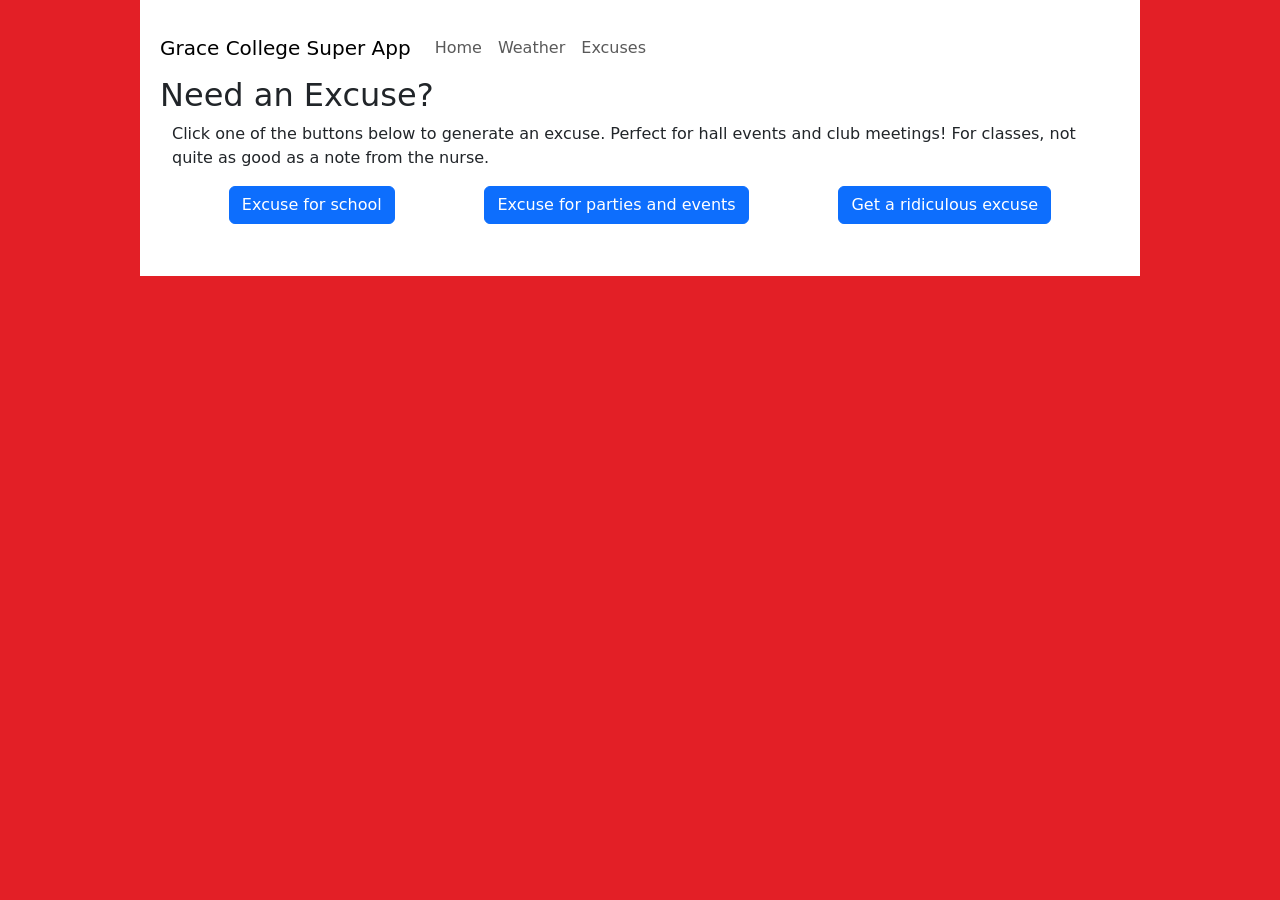
<file: excuses.html>
<!-- Page for excuse generation. Feature selected because of simplicity, humor, and because any college student will need an excuse at some point -->
<!DOCTYPE html>
<html lang="en">
<head>
    <meta charset="UTF-8">
    <meta name="viewport" content="width=device-width, initial-scale=1.0">
    <title>Excuses</title>
    <!-- Stylesheets. Namely, Bootstrap, the site-wide sheet, and the sheet for page-specific styles -->
    <link href="https://cdn.jsdelivr.net/npm/bootstrap@5.3.8/dist/css/bootstrap.min.css" rel="stylesheet" integrity="sha384-sRIl4kxILFvY47J16cr9ZwB07vP4J8+LH7qKQnuqkuIAvNWLzeN8tE5YBujZqJLB" crossorigin="anonymous">
    <link rel="stylesheet" href="css/styles.css">
</head>
<body>

    <!-- Standard navigation bar using Bootstrap -->
    <header class="navbar navbar-expand-lg">
        <a class="navbar-brand" href="#">Grace College Super App</a>
        <ul class="navbar-nav">
            <li class="nav-item">
                <a class="nav-link" href="./index.html">Home</a></li>
            <li class="nav-item">
                <a class="nav-link" href="./weather.html">Weather</a></li>
            <li class="nav-item">
                <a class="nav-link" href="./excuses.html">Excuses</a></li>
        </ul>
    </header>
    <h2>Need an Excuse?</h2>

    <div class="container">
            <span class="d-flex justify-content-center"><p>
                Click one of the buttons below to generate an excuse. Perfect for hall events and club meetings! For classes, not quite as good as a note from the nurse.
            </p></span>
        <div class="container mb-4 d-flex justify-content-around" id="button-container">
            <button class="btn btn-primary" id="school-button">Excuse for school</button>
            <button class="btn btn-primary" id="party-button">Excuse for parties and events</button>
            <button class="btn btn-primary" id="unbelievable-button">Get a ridiculous excuse</button>
        </div>
        
        <div id="excuse-container" class="container mb-2 d-flex justify-content-center">

        </div>
    </div>

    <!-- Link the page's script -->
    <script src="js/excuses.js"></script>
</body>
</html>
</file>
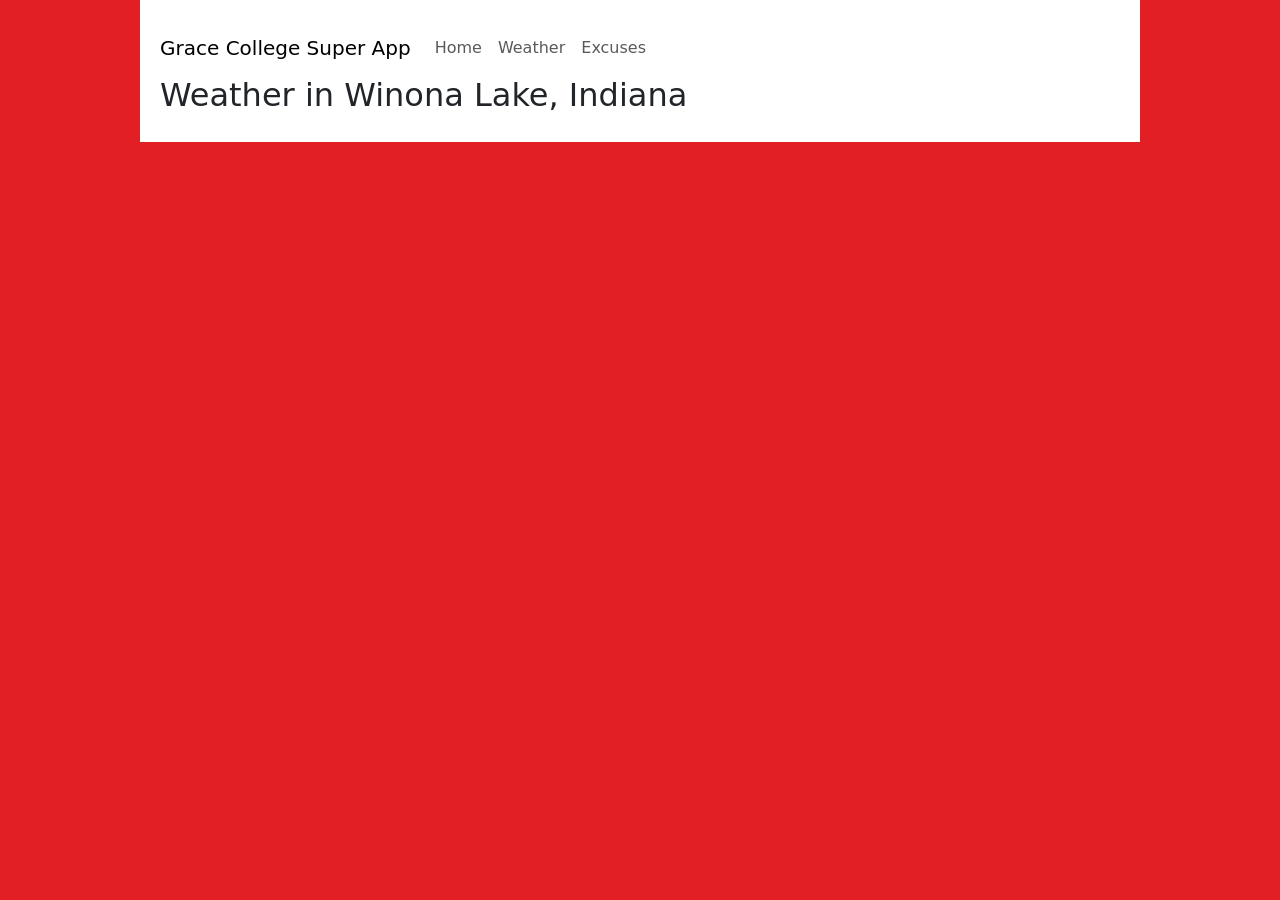
<file: weather.html>
<!-- Weather page. Retrieves weather information for Winona Lake, IN using the National Weather Service's API -->
<!DOCTYPE html>
<html lang="en">
<head>
    <meta charset="UTF-8">
    <meta name="viewport" content="width=device-width, initial-scale=1.0">
    <title>Campus Weather</title>
    <!-- Stylesheets. Namely, Bootstrap, the site-wide sheet, and the sheet for page-specific styles -->
    <link href="https://cdn.jsdelivr.net/npm/bootstrap@5.3.8/dist/css/bootstrap.min.css" rel="stylesheet" integrity="sha384-sRIl4kxILFvY47J16cr9ZwB07vP4J8+LH7qKQnuqkuIAvNWLzeN8tE5YBujZqJLB" crossorigin="anonymous">
    <link rel="stylesheet" href="css/styles.css">
    <link rel="stylesheet" href="css/weather.css">
</head>
<body>
    <!-- Link the page's script -->
    <script src="./js/weather.js"></script>

    <!-- Standard navigation bar using Bootstrap -->
    <header class="navbar navbar-expand-lg">
        <a class="navbar-brand" href="#">Grace College Super App</a>
        <ul class="navbar-nav">
            <li class="nav-item">
                <a class="nav-link" href="./index.html">Home</a></li>
            <li class="nav-item">
                <a class="nav-link" href="./weather.html">Weather</a></li>
            <li class="nav-item">
                <a class="nav-link" href="./excuses.html">Excuses</a></li>
        </ul>
    </header>

    <h2>Weather in Winona Lake, Indiana</h2>
    
    <!-- Container modified by the script. Holds the forecast information retrieved -->
    <div id="forecast-container">

    </div>
</body>
</html>
</file>
<file: css/styles.css>
html{
    background-color: #e31f26;
}

body{
    background-color: white;
    max-width:1000px;
    margin:auto;
    padding:20px;
}

header{
    text-align: center;
}
</file>
<file: css/weather.css>
.period-name{
    font-size:larger;
}

.temperature{
    font-size:x-large;
}

.short-forecast{
    font-size:medium;
}

.rain-chance{
    font-size:small;
}

.weather-icon{
    float:left;
    height:100%;
    padding-right:20px;
}
</file>
